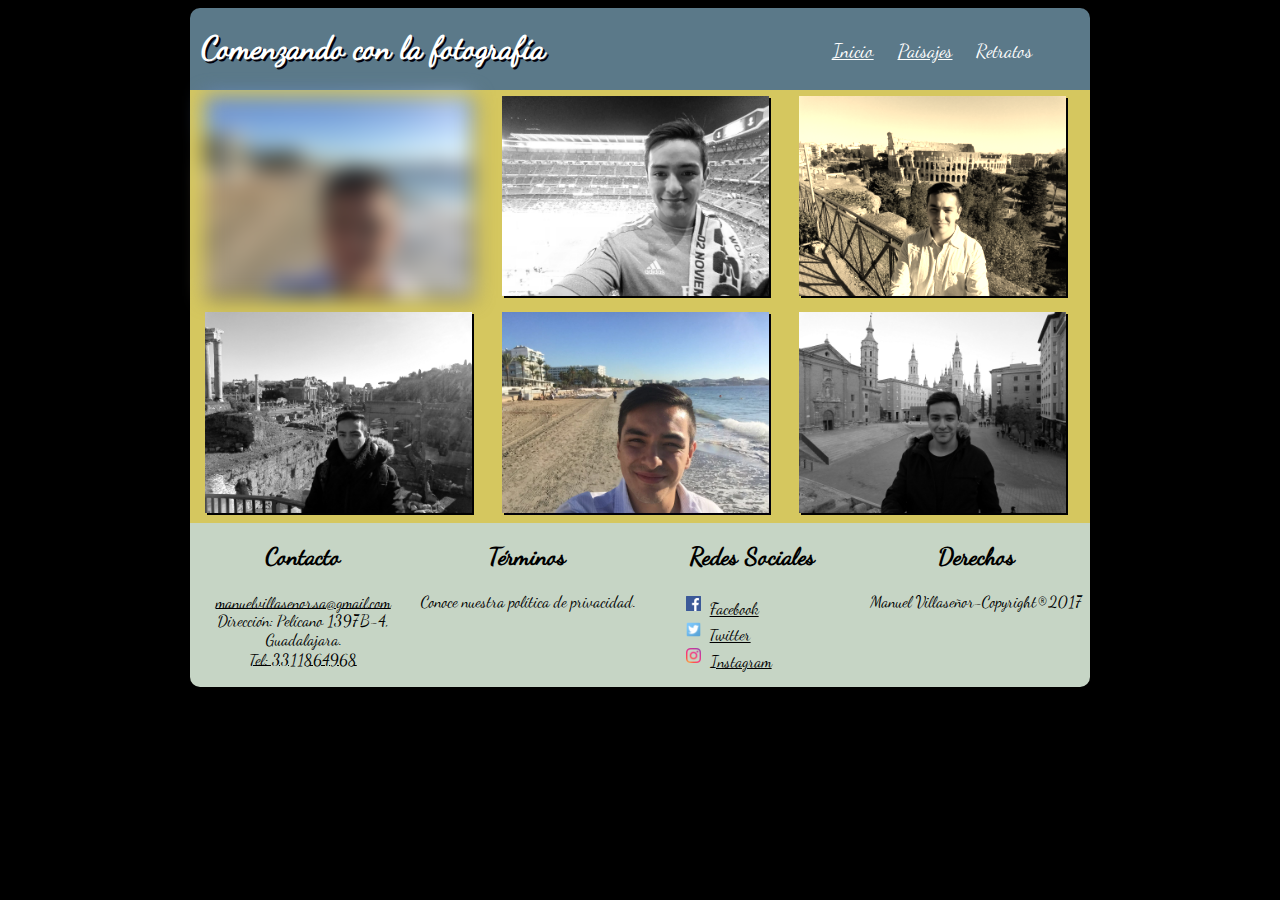
<file: retratos.html>
<!DOCTYPE html>
<html>
<head>
	<meta charset="utf-8">
	<meta name="viewport" content="width=device-width,user-scalable=no,initial-scale=1.0">
	<meta name="author" content="Manuel Villaseñor">
	<meta name="keywords" content="fotografía, filtro, css">
	<meta name="description" content="Ejercicio de evaluación NextU">
	<title>Retratos</title>
	<link rel="stylesheet" href="css/estilos.css" type="text/css">
</head>
<body>
<div class="contenido">
	<div class="cabecera">
		<div class="titulo">
		<header>
			<h1>
				Comenzando con la fotografía
			</h1>
		</header>
		</div>
		<div class="nav">
		<navbar>
			<a href="index.html">Inicio</a>
			<a href="paisajes.html">Paisajes</a>
			<a href="retratos.html" class="active">Retratos</a>
		</navbar>
		</div>
	</div>
	<div class="retratos">
		<div class="fila1">
			<div class="img1">
				<img src="imagenes/Retratos/Ibiza.jpg" alt="Ibiza" id="ibiza">
			</div>
			<div class="img2">
				<img src="imagenes/Retratos/Madrid.jpg" alt="Madrid" id="madrid">
			</div>
			<div class="img3">
				<img src="imagenes/Retratos/Roma(2).jpg" alt="Roma" id="coliseo">
			</div>
		</div>
		<div class="fila2">
			<div class="img4">
				<img src="imagenes/Retratos/Roma.jpg" alt="Roma" id="foro">
			</div>
			<div class="img5">
				<img src="imagenes/Retratos/Ibiza.jpg" alt="Ibiza" id="ibiza2">
			</div>
			<div class="img6">
				<img src="imagenes/Retratos/Zaragoza.jpg" alt="Zaragoza" id="zaragoza">
			</div>
		</div>
	</div>
	<div class="pie">
		<footer>
		<div class="contacto">
		<div class="pietitulo">
		<p>
			<h2>Contacto</h2>					
			<a href="mailto:manuelvillasenor.sa@gmail.com?subject=pagina">manuelvillasenor.sa@gmail.com</a><br>
			Dirección: Pelícano 1397B-4, Guadalajara.<br>
			<a href="tel:+523311864968">Tel: 3311864968</a>
		</p>
		</div>
		</div>
		<div class="terminos">
		<div class="pietitulo">
		<p>
			<h2>Términos</h2>
			Conoce nuestra política de privacidad.
		</p>
		</div>
		</div>
		<div class="redes">
		<div class="pietitulo">
		<p>
			<h2>Redes Sociales</h2>
		<ul>
			<li><img src="imagenes/Iconos/facebook.png" alt="facebook"><a href="https://facebook.com/" target="_blank">Facebook</a></li>
			<li><img src="imagenes/Iconos/twitter.png" alt="twitter"><a href="https://twitter.com/" target="_blank">Twitter</a></li>
			<li><img src="imagenes/Iconos/instagram.png" alt="instagram"><a href="https://instagram.com/" target="_blank">Instagram</a></li>
		</ul>
		</p>
		</div>
		</div>
		<div class="derechos">
		<div class="pietitulo">
		<p>
			<h2>Derechos</h2>
			Manuel Villaseñor-Copyright®2017
		</p>
		</div>
		</div>
		</footer>
	</div>
</div>
</body>
</html>
</file>
<file: css/estilos.css>
@charset "utf-8";

/*Fuente del sitio*/
@font-face {
	font-family: "DancingScript";
	src: url(../fuentes/DancingScript-Regular.otf);
}

/*Cuerpo del sitio*/
body{
	font-family: "DancingScript";
	color:white;
	background: black;
}

/*Contenido del sitio*/
.contenido{
	text-align: center;
	margin-left: auto;
	margin-right: auto;
}

/*Cabecera del Sitio*/
.cabecera{
	background: #5b7989;
	border-radius: 10px 10px 0 0;
	width: 100%;
}

/*Titulo del sitio*/
header> h1{
	text-align: left;
	color: white;
	text-shadow: 2px 2px #02010a;
	margin-left: 2%;
}

/*Navegación del sitio*/
.nav{
	font-size: 1.2em;
	text-align: center;
	margin-bottom: 3vh;
}

/*Links del sitio*/
a{
	display: inline;
	color: white;
	text-align: center;
	padding: 3%;
}

.nav navbar .active{
	text-decoration: none;
}

.imagen-secundaria p a{
	font-size: 1.2em;
	color: black;
}

/*Imágenes del sitio*/
/*Imágenes de index*/

img{
	box-shadow: 2px 2px #02010a;
	margin: 2%;
}

.imagen-central{
	align-content: center;
	width: 100%;
	background: #82c3a6;
}

#imgc{
	width: 70%;
}

.imagen-secundaria{
	align-content: center;
	width: 100%;
	background: #d5c75f;
	border: 1px solid black;
}

#imgi{
	width: 90%;
}

#imgi:hover{
	-webkit-transform: rotate(10deg); /*Chrome, Safari y Opera*/
	-ms-transform: rotate(10deg); /*IE*/
	transform: rotate(10deg);
	box-shadow: 2px 2px #82c3a6;
}

#imgd{
	width: 90%;
}

#imgd:hover{
	-webkit-transform: translate(20px,-5px); /*Chrome, Safari y Opera*/
	-ms-transform: translate(20px,-5px); /*IE*/
	transform: translate(20px,-5px);
	box-shadow: 2px 2px #82c3a6;
}

/*Imágenes de Paisajes y Retratos*/

.paisajes, .retratos{
	width: 100%;
	background: #d5c75f;
}
.fila1{
	width: 100%;
	background: #d5c75f;
}

#brujas, #ibiza{
	width: 90%;
	-webkit-filter: blur(10px); /*Chrome, Safari y Opera*/
	filter: blur(10px);
}

#bruselas, #sevilla, #valencia, #madrid, #foro, #zaragoza{
	width: 90%;
	-webkit-filter: grayscale(100%); /*Chrome, Safari y Opera*/
	filter: grayscale(100%);
}

#sebastian, #coliseo{
	width: 90%;
	-webkit-filter: sepia(90%); /*Chrome, Safari y Opera*/
	filter: sepia(90%);
}

#toledo, #ibiza2{
	width: 90%;
}

/*Pie de página*/
.pie{
	width: 100%;
	height: auto;
	background: #C6d5c5;
	border-radius: 0 0 10px 10px;
	color: black;
}

footer{
	width: 100%;
	text-align: center;
}

.pie ul li{
	list-style: none;
	text-align: justify;
}

.pie a{
	color: black;
	font-size: 1em;
}

.pietitulo{
	width: 100%;
}

li> img{
	width: 15px;
	box-shadow: none;
}


/*Para desktop*/
@media (min-width:900px) {

	.contenido{
		max-width: 900px;
		margin-left: auto;
		margin-right: auto;
	}
	
	.cabecera{
		display: -webkit-flex; /*Chrome, Safari, Opera*/
		display: -ms-flex; /*IE*/
		display: flex;
		-webkit-flex-direction: row; /*Chrome, Safari, Opera*/
		-ms-flex-direction: row; /*IE*/
		flex-direction: row;
		-webkit-flex-flow: nowrap; /*Chrome, Safari, Opera*/
		-ms-flex-flow: nowrap; /*IE*/
		flex-flow: nowrap;
	}
	
	.titulo{
		width: 65%;
	}
	
	.nav{
		width: 35%;
		margin-top: auto;
		margin-left: auto;
	}
	
	.imagen-secundaria{
		width: 100%;
		display: -webkit-flex; /*Chrome, Safari, Opera*/
		display: -ms-flex; /*IE*/
		display: flex;
		-webkit-flex: row nowrap; /*Chrome, Safari, Opera*/
		-ms-flex: row nowrap; /*IE*/
		flex: row nowrap;
	}
	
	.fila1{
		display: -webkit-flex; /*Chrome, Safari, Opera*/
		display: -ms-flex; /*IE*/
		display: flex;
		width: 100%;
	}
	
	.fila2{
		display: -webkit-flex; /*Chrome, Safari, Opera*/
		display: -ms-flex; /*IE*/
		display: flex;
		width: 100%;
	}
	
	.img1{
		width: 33%;
	}
	
	.img3{
		width: 33%;
	}

	.img2, .img4, .img6{
		width: 33%;
	}

	.img5{
		width: 33%;
	}
	
	.pie{
		width: 100%;
		display: -webkit-flex; /*Chrome, Safari, Opera*/
		display: -ms-flex; /*IE*/
		display: flex;
		-webkit-flex-direction: column; /*Chrome, Safari, Opera*/
		-ms-flex-direction: column; /*IE*/
		flex-direction: column;
		-webkit-flex-flow: nowrap; /*Chrome, Safari, Opera*/
		-ms-flex-flow: nowrap; /*IE*/
		flex-flow: nowrap;
	}
	
	.contacto{
		display: -webkit-inline-flex; /*Chrome, Safari, Opera*/
		display: -ms-inline-flex; /*IE*/
		display: inline-flex;
		width: 24.5%;
		order: 1;
		
	}
	
	.terminos{
		display: -webkit-inline-flex; /*Chrome, Safari, Opera*/
		display: -ms-inline-flex; /*IE*/
		display: inline-flex;
		width: 24.5%;
		order: 2;
	}
	
	.redes{
		display: -webkit-inline-flex; /*Chrome, Safari, Opera*/
		display: -ms-inline-flex; /*IE*/
		display: inline-flex;
		width: 24.5%;
		order: 3;
	}
	
	.derechos{
		display: -webkit-inline-flex; /*Chrome, Safari, Opera*/
		display: -ms-inline-flex; /*IE*/
		display: inline-flex;
		width: 24.5%;
		order: 4;
	}
	
}

/*Para móviles*/
@media (max-width:899px) {
	
	.contenido{
		max-width: 100%;
	}
	
	.cabecera{
		display: -webkit-flex; /*Chrome, Safari, Opera*/
		display: -ms-flex; /*IE*/
		display: flex;
		-webkit-flex-direction: row; /*Chrome, Safari, Opera*/
		-ms-flex-direction: row; /*IE*/
		flex-direction: row;
		-webkit-flex-flow: column; /*Chrome, Safari, Opera*/
		-ms-flex-flow:column; /*IE*/
		flex-flow: column;
	}
	
	.cabecera{
		animation: header 3s;
	}
	
	.titulo{
		width: 100%;
	}
	
	.nav{
		width: 100%;
	}
	
	a{
		padding: 1%;
	}
	
	h1{
		text-align: center !important;
	}
	
	#imgc{
		width: 90%;
	}
	
	#imgi, #imgd{
		margin-right: 5%;
	}
	
	.pie{
		width: 100%;
		display: -webkit-flex; /*Chrome, Safari, Opera*/
		display: -ms-flex; /*IE*/
		display: flex;
		-webkit-flex-direction: row; /*Chrome, Safari, Opera*/
		-ms-flex-direction: row; /*IE*/
		flex-direction: row;
		-webkit-flex-flow: column; /*Chrome, Safari, Opera*/
		-ms-flex-flow:column; /*IE*/
		flex-flow: column;
	}
	
	.contacto{
		width: 100%;
		
	}
	
	.terminos{
		width: 100%;
	}
	
	.redes{
		width: 100%;
	}
	
	.derechos{
		width: 100%;
	}
	
	.pie ul{
		padding-left: 40%;
	}
	
	.pie ul li{
	list-style: none;
	}
}

/*Animación para móvil*/
@-webkit-keyframes header{

	0%{
		margin-top: 150%;
	}

	60%{
		margin-top: -5%;
	}

	100%{
		margin-top: 0%
	}
}
</file>
